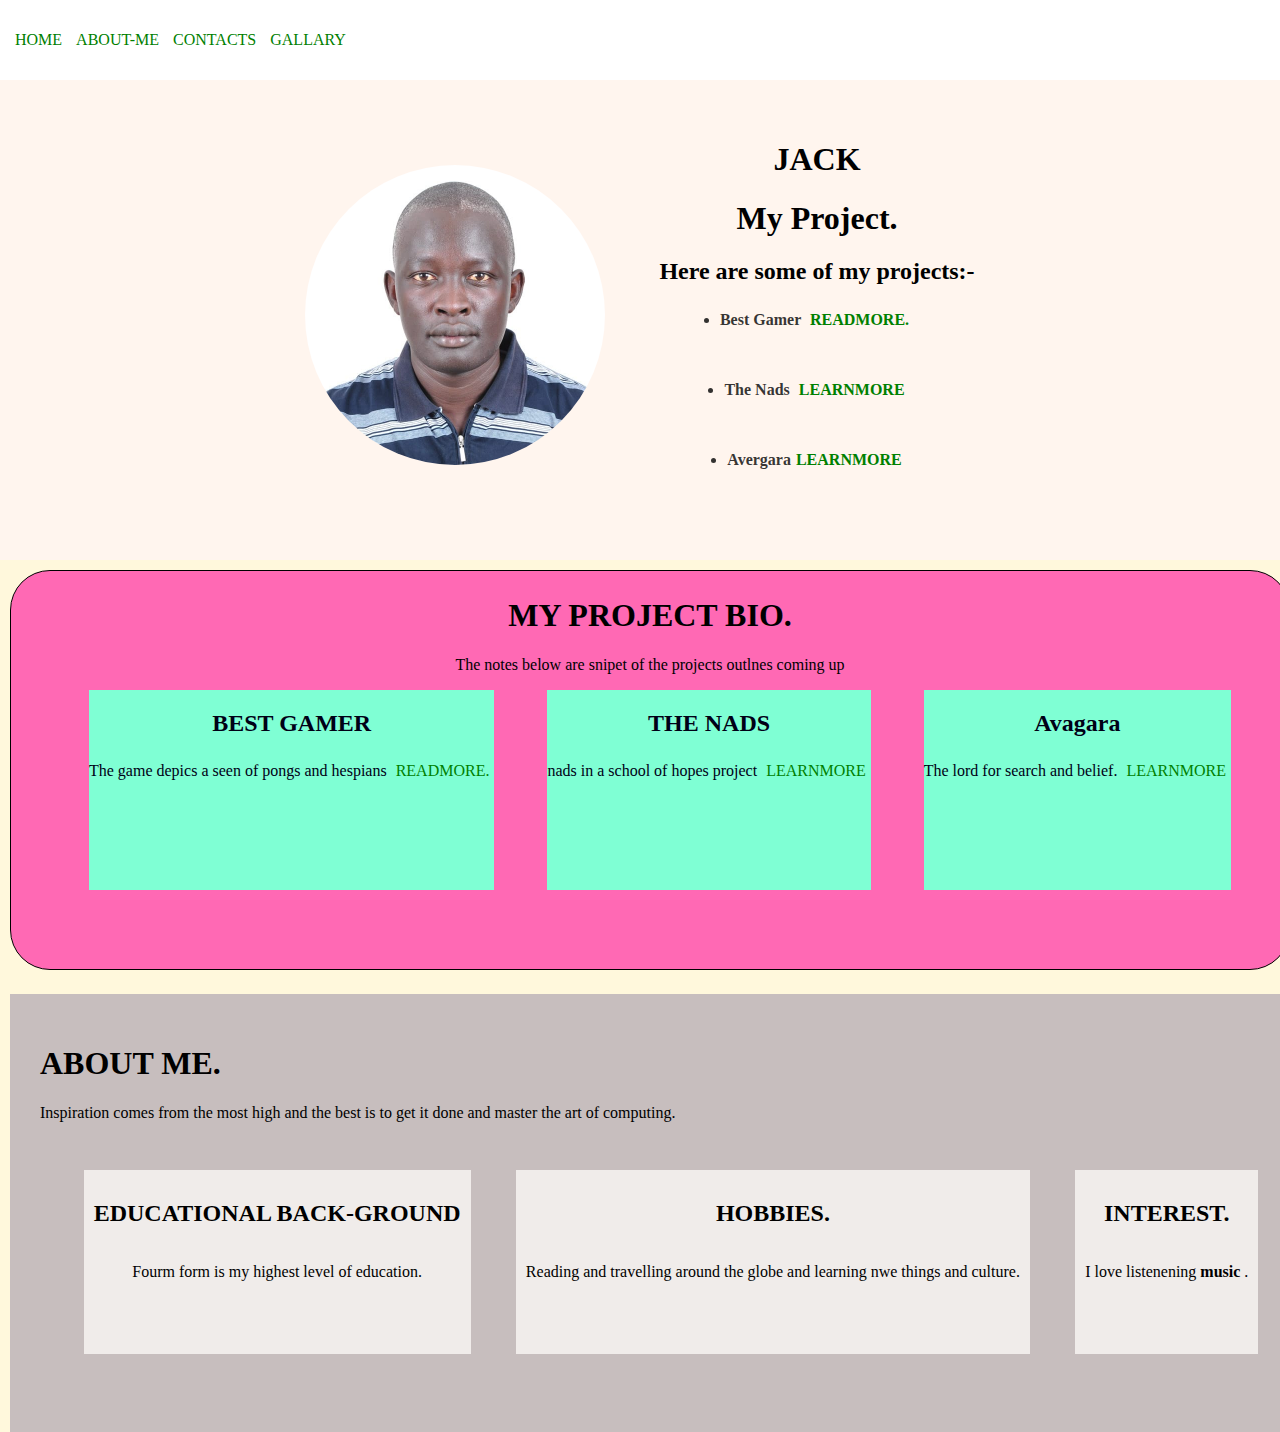
<file: index.html>
<!DOCTYPE html>
<html lang="en">
<head>
    <meta charset="UTF-8">
    <meta http-equiv="X-UA-Compatible" content="IE=edge">
    <meta name="viewport" content="width=device-width, initial-scale=1.0">
    <link rel="stylesheet" href="styles.css">
    <title>Portfolio</title>
</head>
<body>
    <header>
        <div class="navbar">
                <ul>
                    <a href="home.html">HOME</a>
                    <a href="about.html">ABOUT-ME</a>
                    <a href="Contact.html">CONTACTS</a>
                    <a href="gallary.html">GALLARY</a>
                </ul>
        </div>
   </header>  
   <div id="main">
       <img src="./images/jack.jpeg" alt="JACK">
                <div class="divh">
                    <h1>JACK</h1>
                    <h1>My Project.</h1>
                        <h2>Here are some of my projects:- <br>
                            <ul><li>Best Gamer <a href="https://www.imdb.com/title/tt1034032/">READMORE.</a> </li></ul> <br>
                            <ul><li>The Nads <a href="https://www.urbandictionary.com/define.php?term=nads">LEARNMORE</a></li></ul> <br>
                            <ul> <li>Avergara<a href="https://web.facebook.com/avagatasara/posts/soft-cotton-fabrics-by-the-meter/612197862971161/?_rdc=1&_rdr">LEARNMORE</a> </li></ul>    <br> 
                        </h2>
                </div> 
    </div>  
    <div class="container1">
                <h1>MY PROJECT BIO.</h1>
                    <p>The notes below are snipet of the projects outlnes coming up</p> 
                <div class="dpm">
                    <div class="dp1">
                            <h2> <strong>BEST GAMER</strong> </h2>
                            <p>The game depics a seen of pongs and hespians <a href="https://www.imdb.com/title/tt1034032/">READMORE.</a> </p>
                    </div>
                    <div class="dp1">
                            <h2>THE NADS</h2>
                            <p>nads in a school of hopes project <a href="https://www.urbandictionary.com/define.php?term=nads">LEARNMORE</a></p>
                    </div>
                    <div class="dp1">
                            <h2>Avagara</h2>
                            <p>The lord for search and belief. <a href="https://web.facebook.com/avagatasara/posts/soft-cotton-fabrics-by-the-meter/612197862971161/?_rdc=1&_rdr">LEARNMORE</a> </p>
                    </div>
                </div>
    </div>
<div id="viva">
    <h1>ABOUT ME.</h1>
    <p>Inspiration comes from the most high and the best is to get it done and master the art of computing.</p> 
    <div class="viv">
        <div class="dviv">
                <h2>EDUCATIONAL BACK-GROUND</h2>
                <p>Fourm form is my highest level of education.</p>
        </div>
        <div class="dviv">
                <h2>HOBBIES.</h2>
                <p>Reading and travelling around the globe and learning nwe things and culture.</p>
        </div>
        <div class="dviv">
                <h2>INTEREST.</h2>
                <p>I love listenening <strong>music</strong> .</p>
        </div>
    </div>
</div>
</body>
</html>
</file>
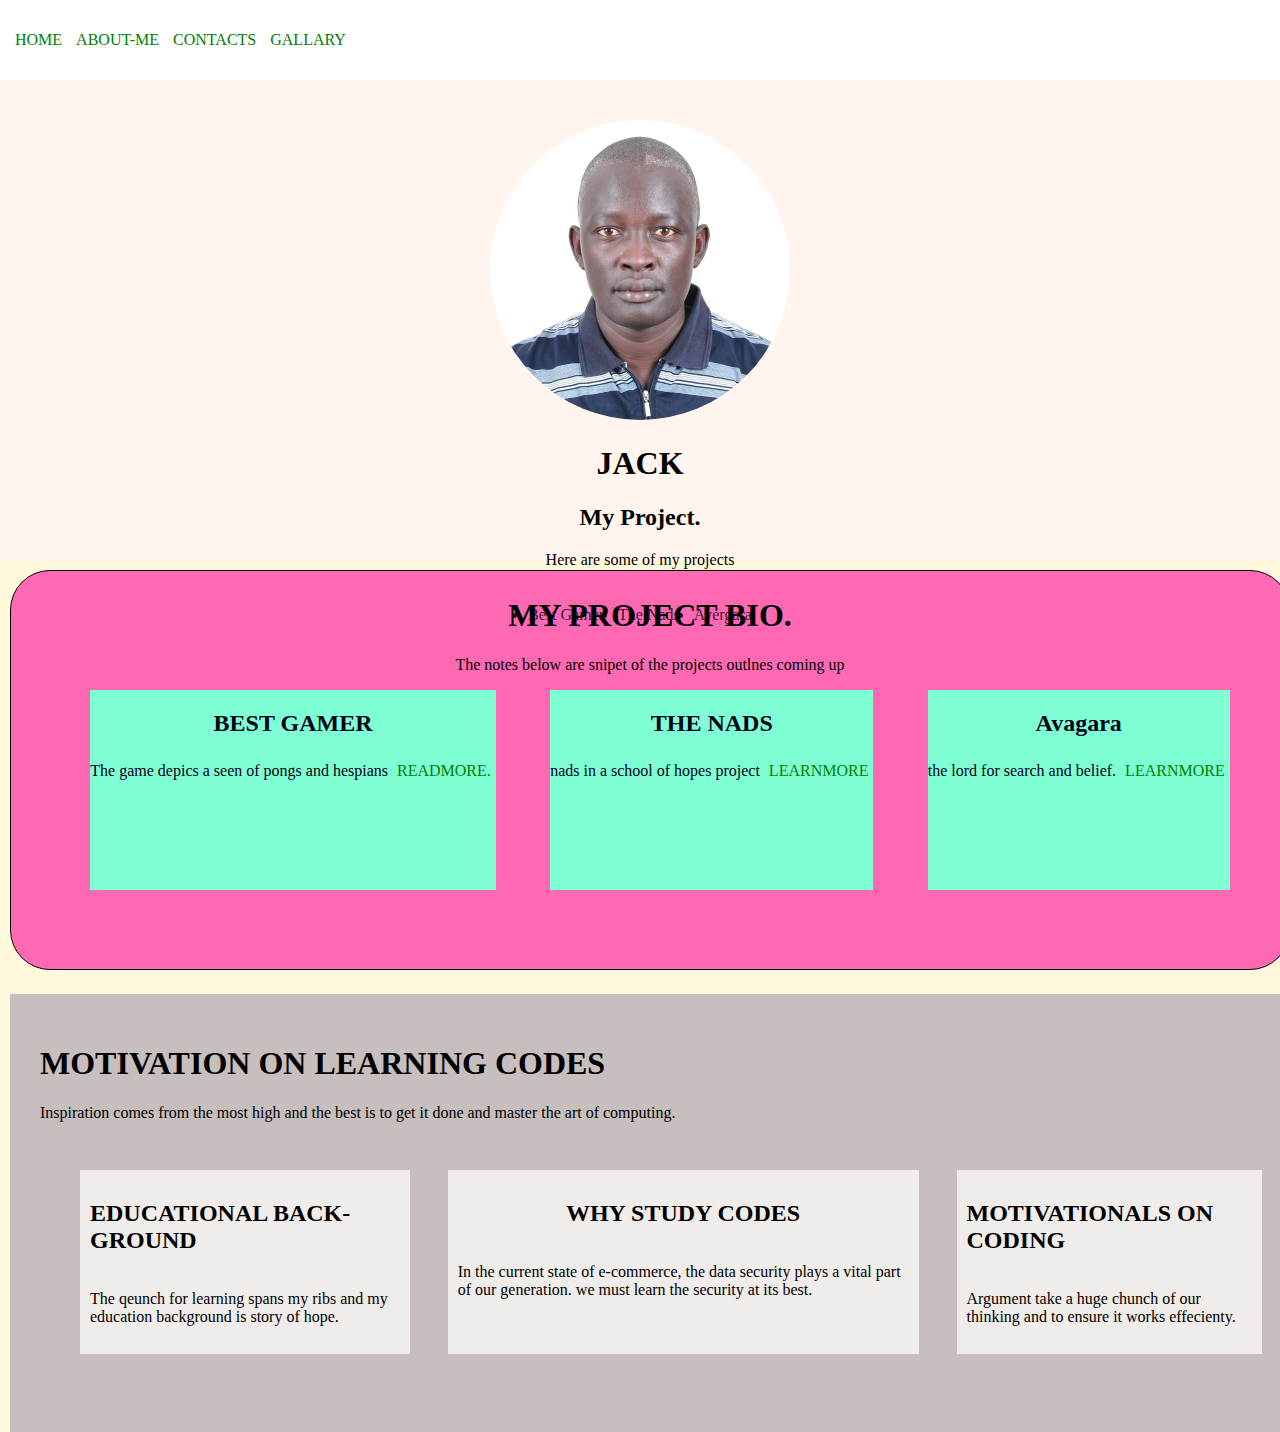
<file: about.html>
<!DOCTYPE html>
<html lang="en">
<head>
    <meta charset="UTF-8">
    <meta http-equiv="X-UA-Compatible" content="IE=edge">
    <meta name="viewport" content="width=device-width, initial-scale=1.0">
    <link rel="stylesheet" href="styles.css">
    <title>Portfolio</title>
</head>
<body>
    <header>
        <div class="navbar">
                <ul>
                    <a href="home.html">HOME</a>
                    <a href="about.html">ABOUT-ME</a>
                    <a href="Contact.html">CONTACTS</a>
                    <a href="gallary.html">GALLARY</a>
                </ul>
        </div>
   </header>  
   <div id="main">
       <img src="./images/jack.jpeg" alt="" srcset="">
        <h1>JACK</h1>
        <h2>My Project.</h2>
            <P>Here are some of my projects
                   <ul><li>Best Gamer  </li></ul> 
                   <ul><li>The Nads</li></ul>
                   <ul> <li>Avergara</li></ul>    
            </P>
    </div>  
    <div class="container1">
                <h1>MY PROJECT BIO.</h1>
                    <p>The notes below are snipet of the projects outlnes coming up</p> 
                <div class="dpm">
                    <div class="dp1">
                            <h2>BEST GAMER</h2>

                            <p>The game depics a seen of pongs and hespians <a href="https://www.imdb.com/title/tt1034032/">READMORE.</a> </p>
                    </div>
                    <div class="dp1">
                            <h2>THE NADS</h2>
                            <p>nads in a school of hopes project <a href="https://www.urbandictionary.com/define.php?term=nads">LEARNMORE</a></p>
                    </div>
                    <div class="dp1">
                            <h2>Avagara</h2>
                            <p>the lord for search and belief. <a href="https://web.facebook.com/avagatasara/posts/soft-cotton-fabrics-by-the-meter/612197862971161/?_rdc=1&_rdr">LEARNMORE</a> </p>
                    </div>
                </div>
    </div>
<div id="viva">
    <h1>MOTIVATION ON  LEARNING CODES</h1>
    <p>Inspiration comes from the most high and the best is to get it done and master the art of computing.</p> 
<div class="viv">
    <div class="dviv">
            <h2>EDUCATIONAL BACK-GROUND</h2>

            <p>The qeunch for learning spans my ribs and my education background is story of hope.</p>
        
    </div>
    <div class="dviv">
            <h2>WHY STUDY CODES</h2>
            <p>In the current state of e-commerce, the data security plays a vital part of our generation. we must learn the security at its best.</p>
    </div>
    <div class="dviv">
            <h2>MOTIVATIONALS ON CODING</h2>
            <p>Argument take a huge chunch of our thinking and to ensure it works effecienty.</p>
    </div>
</div>
</div>
</body>
</html>
</file>
<file: styles.css>
body{
    margin: 0;
    padding: 0;
    background-color: cornsilk;
    overflow-x: hidden;
}
.navbar{
    background-color: white;
    width: 100%;
    display: inline-block;
    
}
.navbar, ul, a{
    display: inline-block;
    padding: 5px ;
    text-decoration: none;
    font-size: 16px;
    font-weight: 700px;
    color: green;
   
}
.navbar, ul, a:hover{
    color:rgba(0, 0, 0, .8);
}
#main{
    background-color: seashell;
    position:relative;
    align-items: center;
    text-align: center;
    padding: 40px;
    height: 400px;
}
#main .divh{
    display: inline-block;
    width: auto;
    margin-left: 50px;
    height: 100px;
    text-align:center ;
}
#main .divh  li {
    margin: 4 0 4 0;
}
#main img{
    max-width: 300px;
    border-radius: 50%;
    
}
.container1 {
    background-color: hotpink;
    margin: 10px; 
    height: 400px;
    width: 100%;
    border-radius: 40px;
    padding: 5px;
    display: inline-block;
    text-align: center;
    box-sizing: border-box;
    border: 1px solid black;
    overflow: hidden;
}
.container1 .dpm{
    height: 200px;
    width: 70px auto 0;
    display: flex;
    margin-left: 40px;
    justify-content: space-evenly;
    flex-direction: row;
    flex-wrap: wrap;
}
p{
    font-size: 20;
}
.dp1{
    color: rgb(0, 0, 22);
    background-color: aquamarine;
    text-align: centre;
    margin-right: 20px;
}
.dp2{
    color:black;
    background-color: rgb(233, 231, 214);
    text-align: centre;
    margin-right: 20px;
}
.dp3{
    color: green;
    background-color: rgb(233, 231, 214);
    text-align: centre;
    margin-right: 20px;
}
.dp4{
    color: yellow;
    background-color: rgb(54, 131, 233);
    text-align: centre;
    margin-right: 20px;
}
#viva{
    background: #c7bebe;
    margin: 10px; 
    height: auto;
    width: 100%;
    padding: 5px;
    display: inline-block;
    position: absolute;
    justify-content: space-evenly;
    box-sizing: border-box;
    margin-right: 5px;
    padding: 30px;
    word-wrap: break-word;
    overflow: hidden;
}

#viva .viv{
    display: flex;
    flex-direction: row;
    width: 100%;
    justify-content: space-around;
    margin: 40px;
    margin-left: 10px;
    margin-right: 10px;
    height: 200px;
    word-wrap: break-word;
    box-sizing: border-box; 
}
.viv .dviv{
    color:black;
    background-color: hsl(20, 17%, 93%);
    display: flex;
    flex-direction: column;
    align-items: center;
    margin: 8px;
    margin-left: 30px;
    flex-wrap: wrap;
    padding: 10px;
}
</file>
